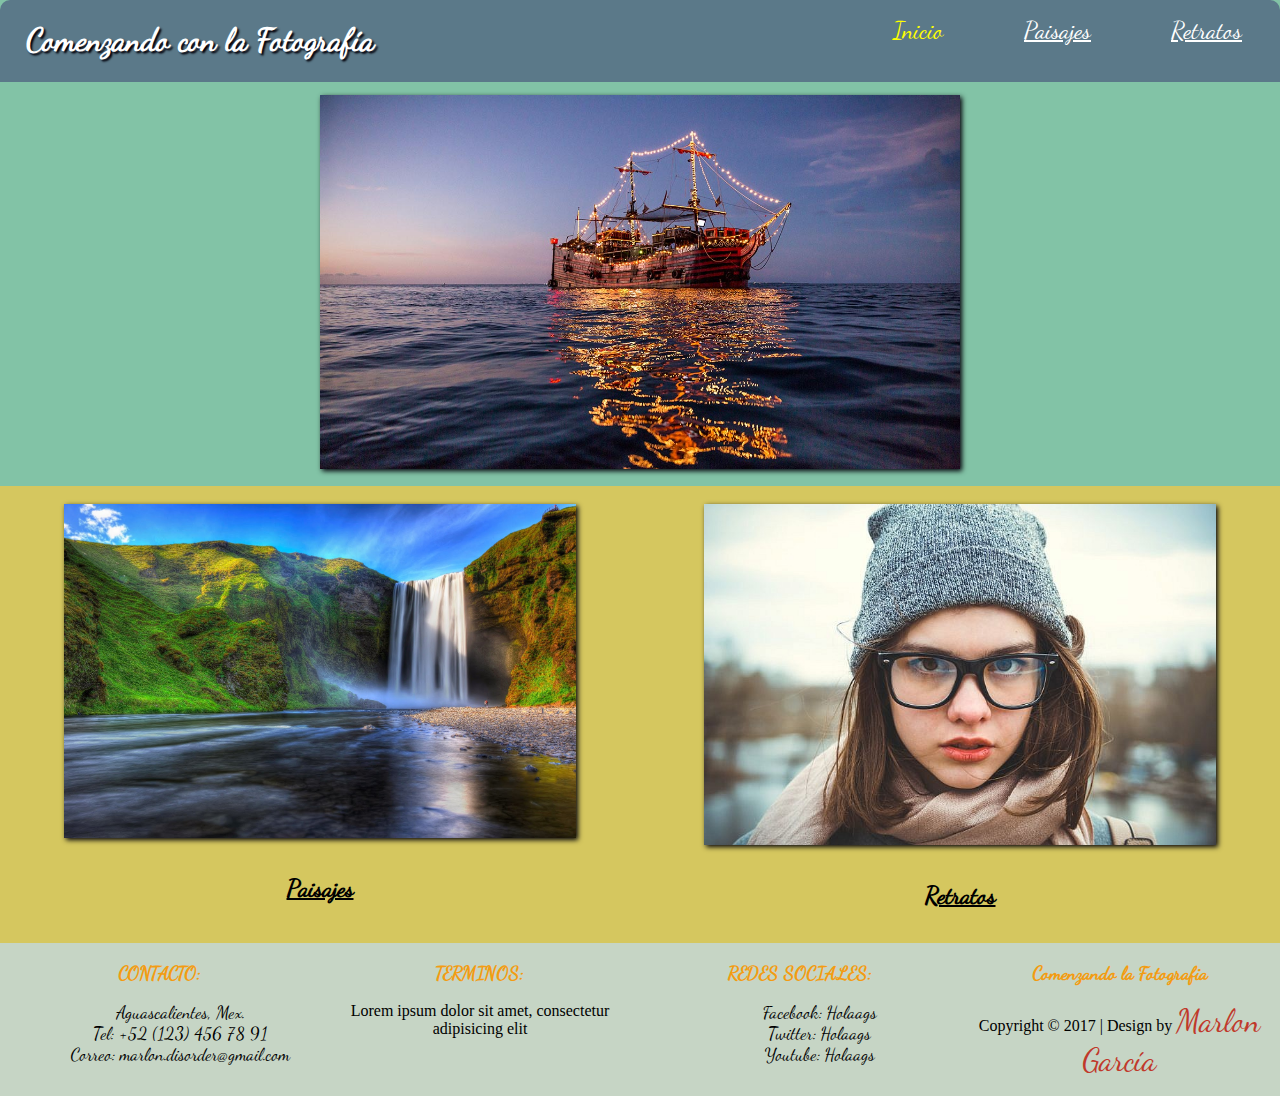
<file: index.html>
<!DOCTYPE html>
<html>
<head>
	<title>Comenzando con la fotografia</title>
	<link rel="stylesheet" type="text/css" href="css/style.css">
</head>
<body>
	<header>
			<h1>Comenzando con la Fotografía</h1>
			<nav> 
				<ul>
					<li class="limenu"><a href="index.html" class="active">Inicio</a></li>
					<li class="limenu"><a href="paisajes.html">Paisajes</a></li>
					<li class="limenu"><a href="retratos.html">Retratos</a></li>
				</ul>
			</nav>				

	</header>

	<div class="part1">
		<center>
			<img src="images/barco.jpg" width="50%">
		</center>
	</div>

	<div class="contenido">
		<div class="contenedor1">
			<center>
				<img src="images/foto1.jpg" width="80%">
				<h4>Paisajes</h4>
			</center>
			
		</div>
		<div class="contenedor2">
			<center>	
				<img src="images/foto2.jpg" width="80%">
				<h4>Retratos</h4>
			</center>	
		</div>	
			
	</div>


	<footer>
		<center>
				<div class="foot">
					<h3>CONTACTO:</h3>
					<ul>
						<li class="lifoot">Aguascalientes, Mex.</li>
						<li class="lifoot">Tel: +52 (123) 456 78 91</li>
						<li class="lifoot">Correo: marlon.disorder@gmail.com</li>
					</ul>
				</div>
				<div class="foot">
					<h3>TERMINOS:</h3>
						<p>Lorem ipsum dolor sit amet, consectetur adipisicing elit</p>
				</div>
				<div class="foot">
					<h3>REDES SOCIALES:</h3>
					<ul>
						<li class="lifoot">Facebook: Holaags</li>
						<li class="lifoot">Twitter: Holaags</li>
						<li class="lifoot">Youtube: Holaags</li>
					</ul>
				</div>
				<div class="foot">
					<h3>Comenzando la Fotografia</h3>
					<p>Copyright &copy; 2017 | Design by <span>Marlon García</span></p>
				</div>
		</center>
	</footer>
</body>
</html>
</file>
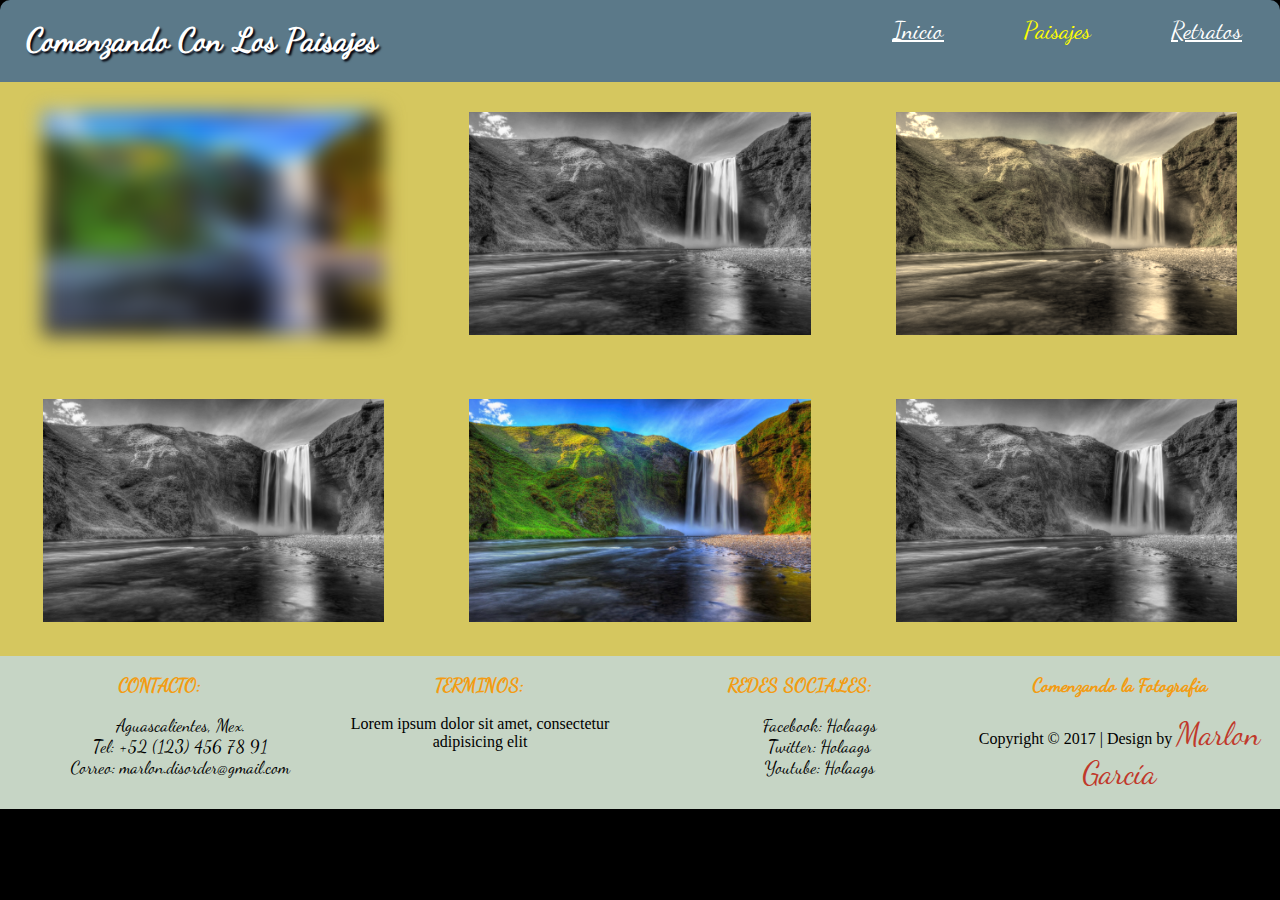
<file: paisajes.html>
<!DOCTYPE html>
<html>
<head>
	<title>Comenzando con la fotografia</title>
	<link rel="stylesheet" type="text/css" href="css/style.css">
</head>
<body>
	<header>
			<h1>Comenzando Con Los Paisajes</h1>
			<nav> 
				<ul>
					<li class="limenu"><a href="index.html">Inicio</a></li>
					<li class="limenu"><a href="paisajes.html" class="active">Paisajes</a></li>
					<li class="limenu"><a href="retratos.html">Retratos</a></li>
				</ul>
			</nav>				

	</header>

	<div class="contenido">
		<div class="contenedor">
			<center>
				<img src="images/foto1.jpg" width="80%" class="bl">
			</center>
		</div>
		<div class="contenedor">
			<center>
				<img src="images/foto1.jpg" width="80%" class="grises">	
			</center>
		</div>	
		<div class="contenedor">
			<center>
				<img src="images/foto1.jpg" width="80%" class="sep">
			</center>
		</div>				
	</div>

	<div class="contenido">
		<div class="contenedor">
			<center>
				<img src="images/foto1.jpg" width="80%" class="grises">
			</center>
		</div>
		<div class="contenedor">
			<center>
				<img src="images/foto1.jpg" width="80%">
			</center>	
		</div>	
		<div class="contenedor">
			<center>
				<img src="images/foto1.jpg" width="80%" class="grises">
			</center>
		</div>				
	</div>



	<footer>
		<center>
				<div class="foot">
					<h3>CONTACTO:</h3>
					<ul>
						<li class="lifoot">Aguascalientes, Mex.</li>
						<li class="lifoot">Tel: +52 (123) 456 78 91</li>
						<li class="lifoot">Correo: marlon.disorder@gmail.com</li>
					</ul>
				</div>
				<div class="foot">
					<h3>TERMINOS:</h3>
						<p>Lorem ipsum dolor sit amet, consectetur adipisicing elit</p>
				</div>
				<div class="foot">
					<h3>REDES SOCIALES:</h3>
					<ul>
						<li class="lifoot">Facebook: Holaags</li>
						<li class="lifoot">Twitter: Holaags</li>
						<li class="lifoot">Youtube: Holaags</li>
					</ul>
				</div>
				<div class="foot">
					<h3>Comenzando la Fotografia</h3>
					<p>Copyright &copy; 2017 | Design by <span>Marlon García</span></p>
				</div>
		</center>
	</footer>
</body>
</html>
</file>
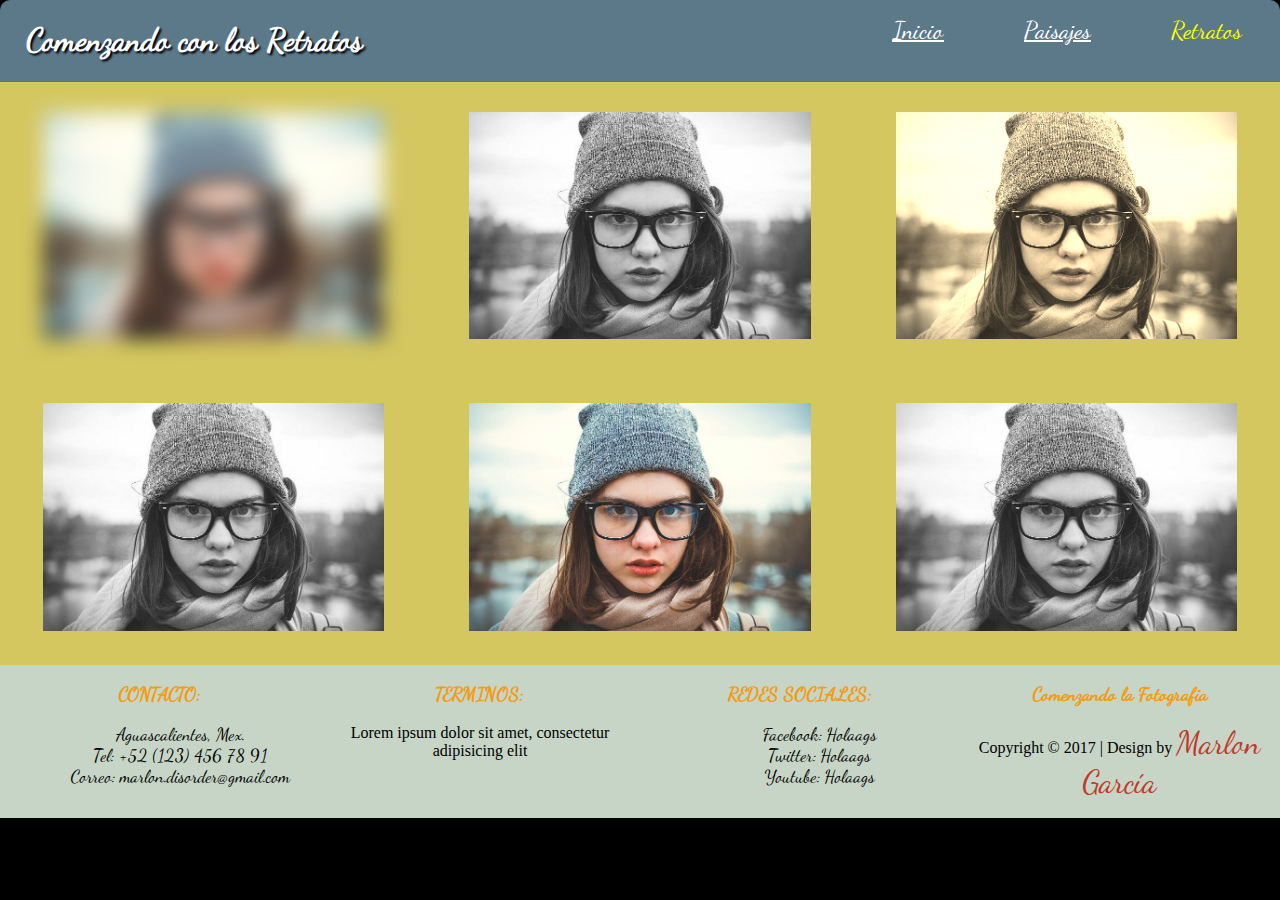
<file: retratos.html>
<!DOCTYPE html>
<html>
<head>
	<title>Comenzando con la fotografia</title>
	<link rel="stylesheet" type="text/css" href="css/style.css">
</head>
<body>
	<header>
			<h1>Comenzando con los Retratos</h1>
			<nav> 
				<ul>
					<li class="limenu"><a href="index.html">Inicio</a></li>
					<li class="limenu"><a href="paisajes.html">Paisajes</a></li>
					<li class="limenu"><a href="retratos.html"  class="active">Retratos</a></li>
				</ul>
			</nav>				

	</header>

<div class="contenido">
		<div class="contenedor">
			<center>
				<img src="images/foto2.jpg" width="80%" class="bl">
			</center>
		</div>
		<div class="contenedor">
			<center>
				<img src="images/foto2.jpg" width="80%" class="grises">	
			</center>
		</div>	
		<div class="contenedor">
			<center>
				<img src="images/foto2.jpg" width="80%" class="sep">
			</center>
		</div>				
	</div>

	<div class="contenido">
		<div class="contenedor">
			<center>
				<img src="images/foto2.jpg" width="80%" class="grises">
			</center>
		</div>
		<div class="contenedor">
			<center>
				<img src="images/foto2.jpg" width="80%">
			</center>	
		</div>	
		<div class="contenedor">
			<center>
				<img src="images/foto2.jpg" width="80%" class="grises">
			</center>
		</div>				
	</div>



	<footer>
		<center>
				<div class="foot">
					<h3>CONTACTO:</h3>
					<ul>
						<li class="lifoot">Aguascalientes, Mex.</li>
						<li class="lifoot">Tel: +52 (123) 456 78 91</li>
						<li class="lifoot">Correo: marlon.disorder@gmail.com</li>
					</ul>
				</div>
				<div class="foot">
					<h3>TERMINOS:</h3>
						<p>Lorem ipsum dolor sit amet, consectetur adipisicing elit</p>
				</div>
				<div class="foot">
					<h3>REDES SOCIALES:</h3>
					<ul>
						<li class="lifoot">Facebook: Holaags</li>
						<li class="lifoot">Twitter: Holaags</li>
						<li class="lifoot">Youtube: Holaags</li>
					</ul>
				</div>
				<div class="foot">
					<h3>Comenzando la Fotografia</h3>
					<p>Copyright &copy; 2017 | Design by <span>Marlon García</span></p>
				</div>
		</center>
	</footer>
</body>
</html>
</file>
<file: css/style.css>
@font-face
{
   font-family: "DancingScript-Regular";
   src: url("fonts/DancingScript-Regular.otf");

}

body{
	background-color: black;
	margin:0px;

}
header{
	float: left;
	top: 0px;
	background-color: #5b7989;
	width: 100%;
	border-radius: 10px 10px 0px 0px;
	
}
footer{
	width: 100%;
	float: left;
	background-color: #C6d5c5;
}
h1{
	margin-left: 27px;
	float: left;
	color: white;
	text-shadow: 2px 2px 2px #02010a;
	font-family: "DancingScript-Regular";
}
h4{
	font-size: 1.5em;
	text-decoration: underline;
	font-family: "DancingScript-Regular";
}
nav{
	float: right;
}
ul{
	list-style: none;
}
h3{
	color: #f39c12;
	font-family: "DancingScript-Regular";
}
span{
	color: #c0392b;
	font-size: 2em;
	font-family: "DancingScript-Regular";
}
.limenu{
	padding: 38px;
    display: inline;
    font-size: 1.5em;
    font-family: "DancingScript-Regular";
}
.lifoot{
    font-size: 1.1em;
    font-family: "DancingScript-Regular";
}
li a{
	color:white;
	font-family: "DancingScript-Regular";
}

li a:hover{
	text-decoration: none;
	color: yellow;
}

.active{
	text-decoration: none;
	color: yellow;
	font-family: "DancingScript-Regular";
}

.part1{
	width: 100%;
	background-color: #82c3a6;
	
}
.part1 img{

	box-shadow: 2px 2px 5px #02010a;
	  margin-top: 13px;
    margin-bottom: 13px;
}
.contenido
	{
		background-color: #d5c75f;
		display: flex;
		width: 100%;
	}
.foot{
	float: left;
	width: 25%;
}

.contenedor{
	width: 50%;
	text-align: -webkit-center;
}
.contenedor img
{
	margin-top: 30px;
	margin-bottom: 30px;


}
.contenedor1{
	width: 50%;
	text-align: -webkit-center;
}
.contenedor2{
	width: 50%;
	text-align: -webkit-center;
}
.contenedor1 img{

	transition: transform 2s;
	margin-top: 18px;
	box-shadow: 2px 2px 5px #02010a;
}
.contenedor1 img:hover{
	transform: rotate(10deg);
	box-shadow: 2px 2px 5px #82c3a6;

}
.contenedor2 img{

	transition: transform 2s;
	margin-top: 18px;
	box-shadow: 2px 2px 5px #02010a;
}
.contenedor2 img:hover{
	transform: translate(5px,-20px);
	box-shadow: 2px 2px 5px #82c3a6;

}

.bl
{
	-webkit-filter:blur(10px);
	filter:blur(10px);
}

.grises
{
	-webkit-filter:grayscale(100%);
	filter: grayscale(100%);
}
.sep
{
	-webkit-filter:sepia(90%);
	filter: sepia(90%);
}



@media only screen and (max-width: 479px)  
{
	h1
	{
		margin-left: 44px;
	}
	nav{
		float: none;
		margin-left: -5px;
	}

.limenu {    
    font-size: 1.1em;
	}

	footer
	{
		padding: 35px 0 35px;
		margin-top: -32px;
	}

	.contenido
	{
		width: 100%;
		display: block;
	}
    .contenedor1{
	width: 100%;

	}


	.contenedor2{
		width: 100%;

	}
	.contenedor{
	width: 100%;
	text-align: -webkit-center;
	}

img{
		width: 80%;

	}	
	
	.foot{
		width: 100%;
	}
}
</file>
